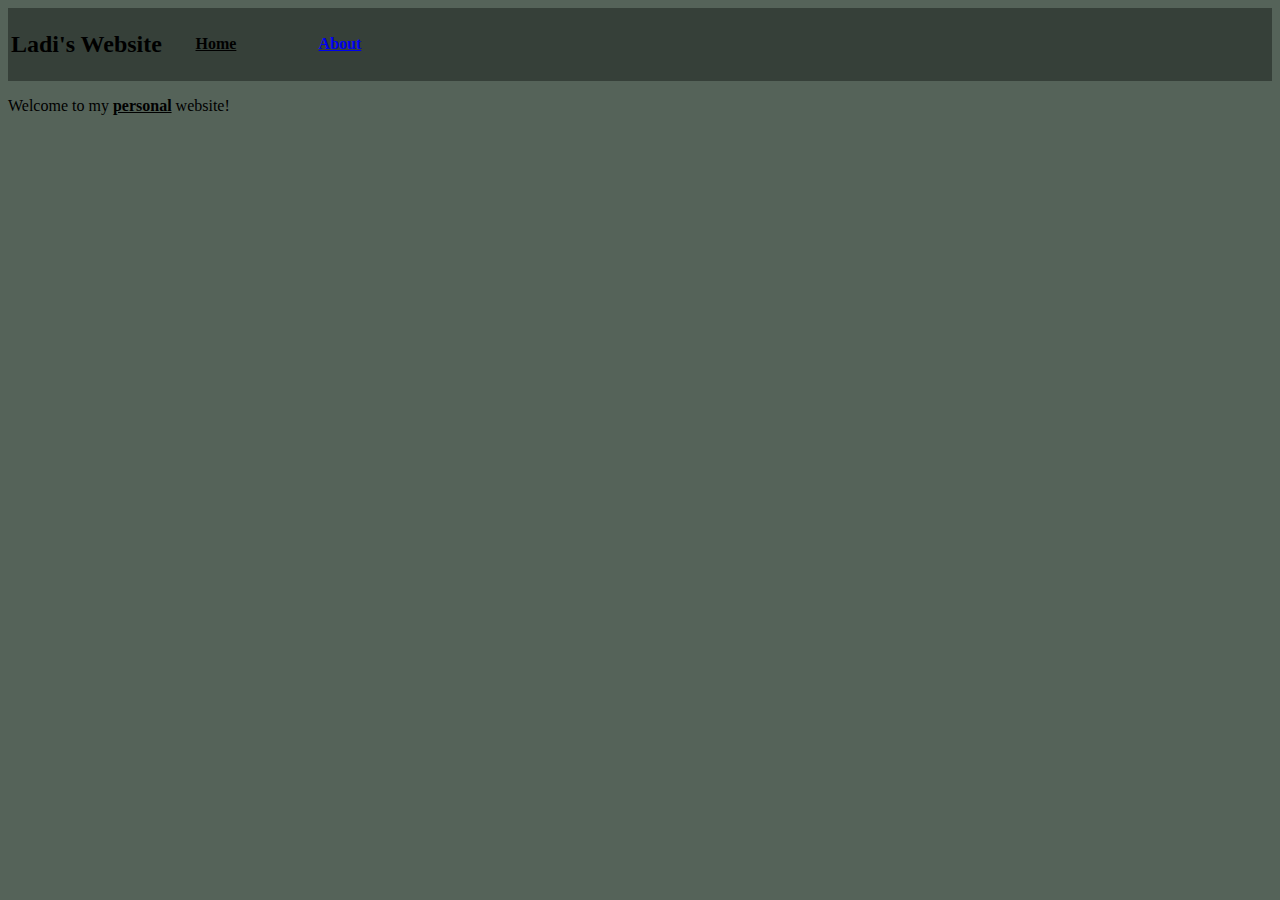
<file: html/index.html>
<!DOCTYPE html>
<html>

<head>
  <link rel="stylesheet" type="text/css" href="../css/style.css">
  <meta charset="UTF-8">
  <meta name="description" content="This is OST's personal website" />
  <title>OneSteelCoder</title>
</head>
<main>
  <header>

    <table>
      <thead>
        <tr>
          <th width>
            <h2>Ladi's Website</h2>
          </th>
          <th width="100"><u>Home</u></th>
          <th width="140"><a href="about.html">About</th>
        </tr>
      </thead>
    </table>

  </header>


  <p>Welcome to my <b><u>personal</u></b> website!</p>


  </body>
</main>

</html>
</file>
<file: css/style.css>
body {
  background: #556359;
}

header {
  background: #364039;
}

.paragraph1 {
  background-color: #2F4F4F;
}
</file>
